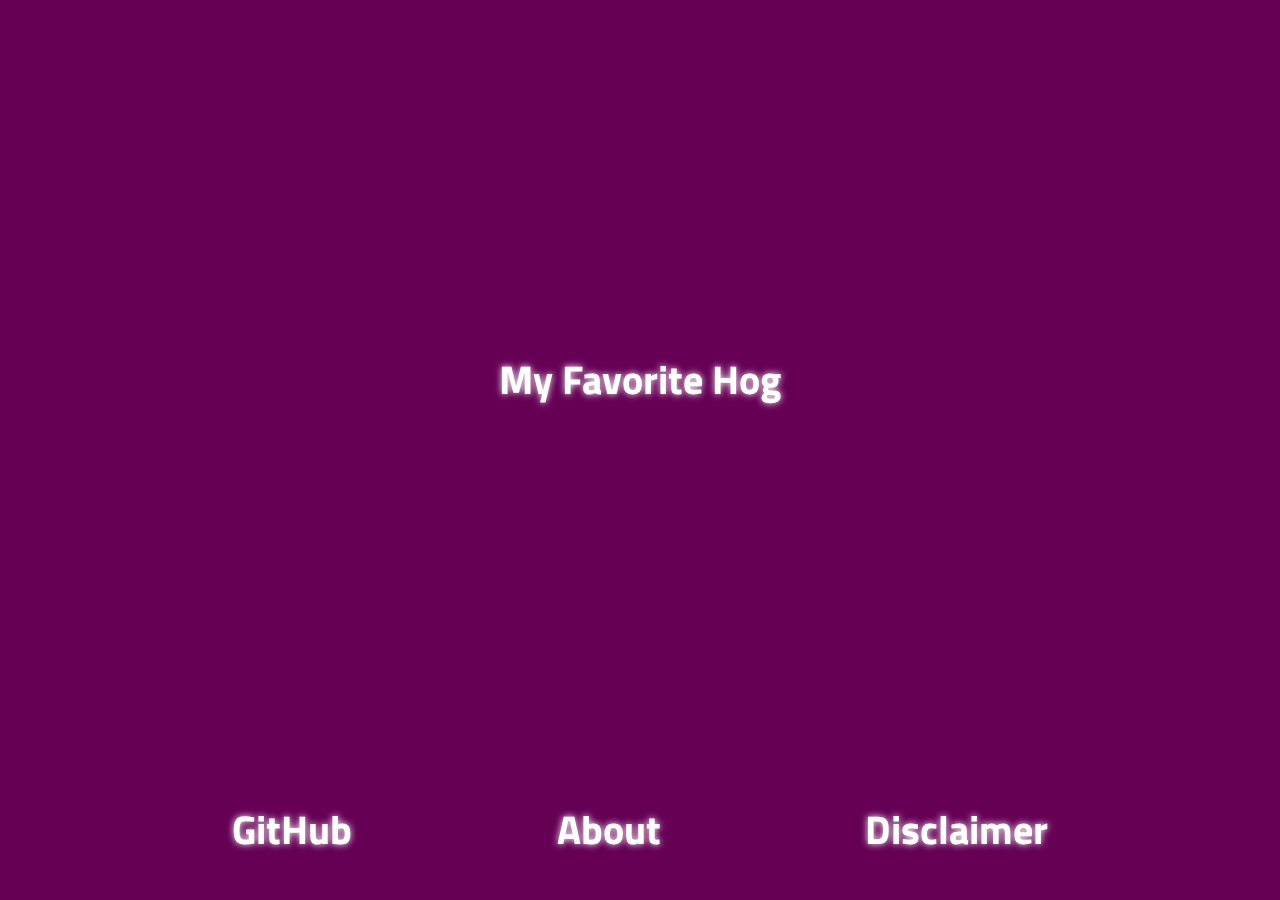
<file: index.html>
<!DOCTYPE html>
<html>
  <head>
    <meta charset="utf-8">
    <title>Hogku</title>
    <link href="./style.css" rel="stylesheet">
    <link href="https://fonts.googleapis.com/css?family=Titillium+Web" rel="stylesheet"> <!-- just trying to get a look-alike for github's ludicrous $350 dollar logo font so I can use text-shadow and avoid the PNG -->
  </head>
  <body>

    <div id="hog-wrapper">
      <img src="./assets/mudblood.png" class="hog mudblood-group" alt="" onclick="transitionPage(this, MUDBLOODGROUP, HOMEGROUP)">
      <div id="haiku-wrapper">
        <p class="text-glow-white hog mudblood-group haiku-line">My hand she gobbles</p>
        <p class="text-glow-white hog mudblood-group haiku-line">A morsel down her gullet</p>
        <p class="text-glow-white hog mudblood-group haiku-line">My pinky is gone</p>
      </div>
    </div>

    <div id="hog-wrapper">
      <img src="./assets/piggy-smalls.jpg" class="hog piggy-smalls-group" alt="" onclick="transitionPage(this, PIGGYSMALLSGROUP, HOMEGROUP)">
      <div id="haiku-wrapper">
        <p class="text-glow-white hog piggy-smalls-group haiku-line">I am his vessel</p>
        <p class="text-glow-white hog piggy-smalls-group haiku-line">A shadow over my life</p>
        <p class="text-glow-white hog piggy-smalls-group haiku-line">For him I succor</p>
      </div>
    </div>

    <div id="hog-wrapper">
      <img src="./assets/truffleshuffle.jpg" class="hog truffleshuffle-group" alt="" onclick="transitionPage(this, TRUFFLESHUFFLEGROUP, HOMEGROUP)">
      <div id="haiku-wrapper">
        <p class="text-glow-white hog truffleshuffle-group haiku-line">Run fast shuffle search</p>
        <p class="text-glow-white hog truffleshuffle-group haiku-line">Little girl beats you with stick</p>
        <p class="text-glow-white hog truffleshuffle-group haiku-line">Truffles must you find</p>
      </div>
    </div>

    <div id="hog-wrapper">
      <img src="./assets/rainbowdash.jpg" class="hog rainbowdash-group" alt="" onclick="transitionPage(this, RAINBOWDASHGROUP, HOMEGROUP)">
      <div id="haiku-wrapper">
        <p class="text-glow-white hog rainbowdash-group haiku-line">One most elusive</p>
        <p class="text-glow-white hog rainbowdash-group haiku-line">On your greese spoopy boys slip</p>
        <p class="text-glow-white hog rainbowdash-group haiku-line">Intangible you're</p>
      </div>
    </div>

    <div id="main-wrapper">

      <div id="main">
        <div id="center-text" class="home-group" onclick="transitionPage(this, HOMEGROUP, MUDBLOODGROUP)">
          <h1 class="click-text-glow-white">My Favorite Hog</h3>
        </div>
      </div>

      <div id="bottom-row">
        <div id="logo-wrapper" class="home-group" onclick="transitionPage(this, HOMEGROUP, PIGGYSMALLSGROUP)">
          <h2 id="github-logo" class="click-text-glow-white">GitHub</h2>
        </div>
        <div id="logo-wrapper" class="home-group" onclick="transitionPage(this, HOMEGROUP, TRUFFLESHUFFLEGROUP)">
          <h2 id="about-logo" class="click-text-glow-white">About</h2>
        </div>
        <div id="logo-wrapper" class="home-group" onclick="transitionPage(this, HOMEGROUP, RAINBOWDASHGROUP)">
          <h2 id="pholder-logo" class="click-text-glow-white">Disclaimer</h2>
        </div>
      </div>

    </div>

    <script src="./config.js" type="text/javascript"></script>
    <script src="./index.js" type="text/javascript"></script>
  </body>
</html>
</file>
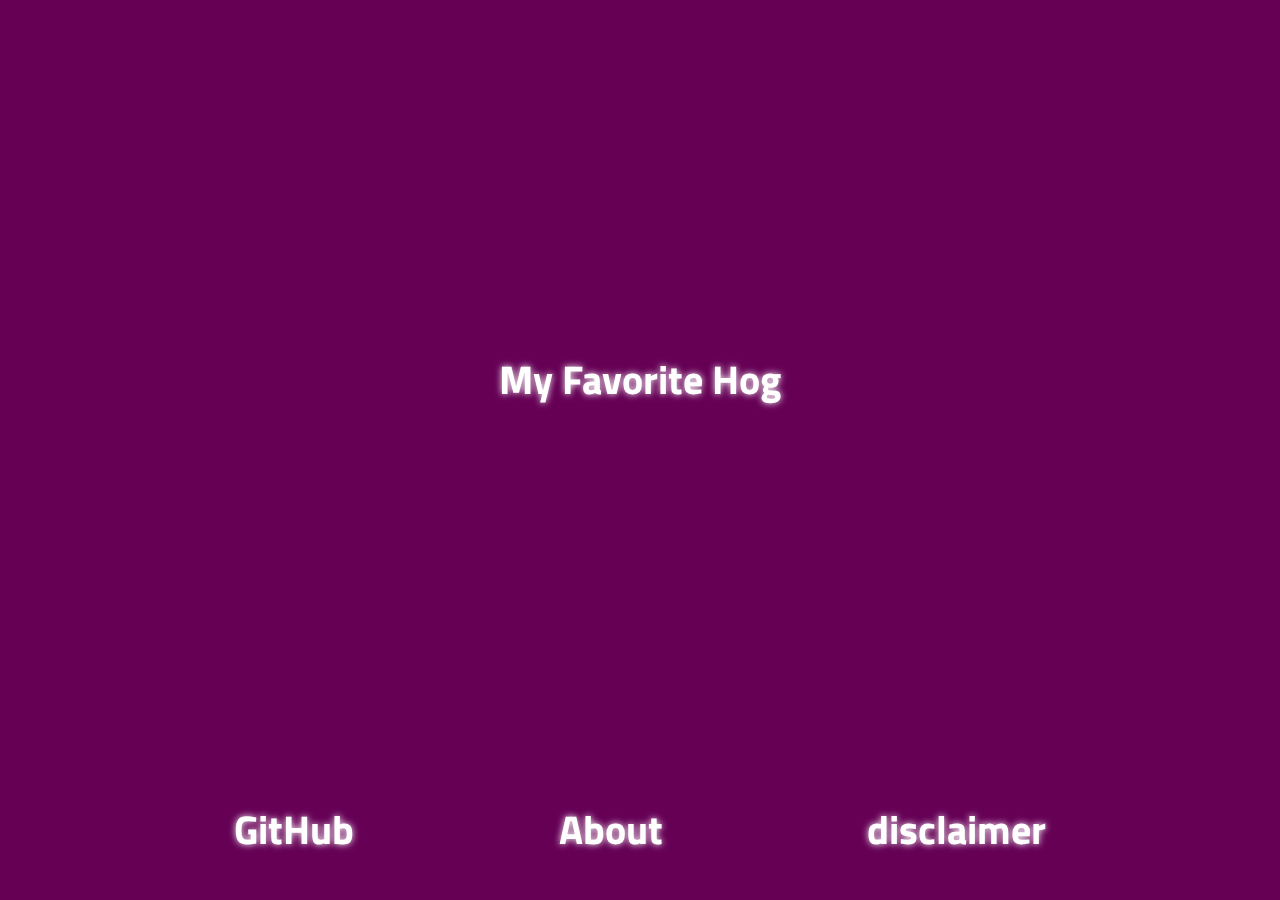
<file: vanilla-js-dq-client/index.html>
<!DOCTYPE html>
<html>
  <head>
    <meta charset="utf-8">
    <title>Hogku</title>
    <link href="./style.css" rel="stylesheet">
    <link href="https://fonts.googleapis.com/css?family=Titillium+Web" rel="stylesheet"> <!-- just trying to get a look-alike for github's ludicrous $350 dollar logo font so I can use text-shadow and avoid the PNG -->
  </head>
  <body>

    <div id="hog-wrapper">
      <img id="hog-img" src="./assets/mudblood.png" class="hog mudblood-group" alt="" onclick="transitionPage(this, MUDBLOODGROUP, HOMEGROUP)">
      <div id="haiku-wrapper">
        <p class="text-glow-white hog mudblood-group haiku-line">My hand she gobbles</p>
        <p class="text-glow-white hog mudblood-group haiku-line">A morsel down her gullet</p>
        <p class="text-glow-white hog mudblood-group haiku-line">My pinky is gone</p>
      </div>
    </div>

    <div id="hog-wrapper">
      <img id="hog-img" src="./assets/piggy-smalls.jpg" class="hog piggy-smalls-group" alt="" onclick="transitionPage(this, PIGGYSMALLSGROUP, HOMEGROUP)">
      <div id="haiku-wrapper">
        <p class="text-glow-white hog piggy-smalls-group haiku-line">I am his vessel</p>
        <p class="text-glow-white hog piggy-smalls-group haiku-line">A shadow over my life</p>
        <p class="text-glow-white hog piggy-smalls-group haiku-line">For him I succor</p>
      </div>
    </div>

    <div id="hog-wrapper">
      <img id="hog-img" src="./assets/truffleshuffle.jpg" class="hog truffleshuffle-group" alt="" onclick="transitionPage(this, TRUFFLESHUFFLEGROUP, HOMEGROUP)">
      <div id="haiku-wrapper">
        <p class="text-glow-white hog truffleshuffle-group haiku-line">Run fast shuffle search</p>
        <p class="text-glow-white hog truffleshuffle-group haiku-line">Little girl beats you with stick</p>
        <p class="text-glow-white hog truffleshuffle-group haiku-line">Truffles must you find</p>
      </div>
    </div>

    <div id="hog-wrapper">
      <img id="hog-img" src="./assets/rainbowdash.jpg" class="hog rainbowdash-group" alt="" onclick="transitionPage(this, RAINBOWDASHGROUP, HOMEGROUP)">
      <div id="haiku-wrapper">
        <p class="text-glow-white hog rainbowdash-group haiku-line">One most elusive</p>
        <p class="text-glow-white hog rainbowdash-group haiku-line">On your greese spoopy boys slip</p>
        <p class="text-glow-white hog rainbowdash-group haiku-line">Intangible you're</p>
      </div>
    </div>

    <div id="main-wrapper">

      <div id="main">
        <div id="center-text" class="home-group" onclick="transitionPage(this, HOMEGROUP, MUDBLOODGROUP)">
          <h1 class="click-text-glow-white">My Favorite Hog</h3>
        </div>
      </div>

      <div id="bottom-row">
        <div id="logo-wrapper" class="home-group" onclick="transitionPage(this, HOMEGROUP, PIGGYSMALLSGROUP)">
          <h2 id="github-logo" class="click-text-glow-white">GitHub</h2>
        </div>
        <div id="logo-wrapper" class="home-group" onclick="transitionPage(this, HOMEGROUP, TRUFFLESHUFFLEGROUP)">
          <h2 id="about-logo" class="click-text-glow-white">About</h2>
        </div>
        <div id="logo-wrapper" class="home-group" onclick="transitionPage(this, HOMEGROUP, RAINBOWDASHGROUP)">
          <h2 id="pholder-logo" class="click-text-glow-white">disclaimer</h2>
        </div>
      </div>

    </div>

    <script src="./index.js" type="text/javascript"></script>
  </body>
</html>
</file>
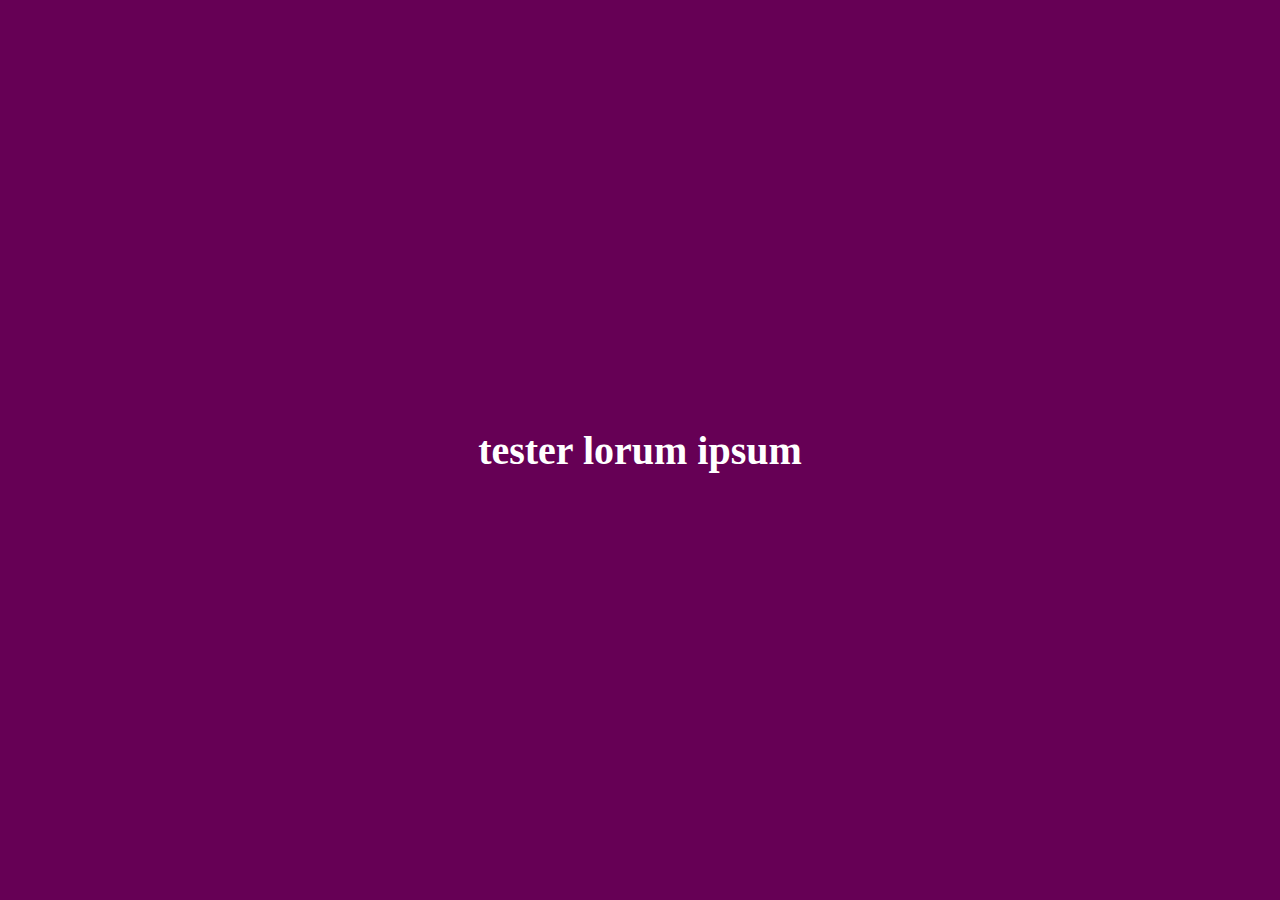
<file: tester.html>
<!DOCTYPE html>
<html>
  <head>
    <meta charset="utf-8">
    <title>Lorum</title>
    <link rel="stylesheet" href="./tester.css">

    </script>
    <script src="./tester.js" type="text/javascript"></script>
  </head>
  <body>
    <div id="main-wrapper">
      <div id="main">
        <div id="center-text" onmousedown="fadeOut(this)" onmouseup="fadeIn(this)">
          <h3 class="text-glow-white">tester lorum ipsum</h3>
        </div>
      </div>
    </div>

  </body>
</html>
</file>
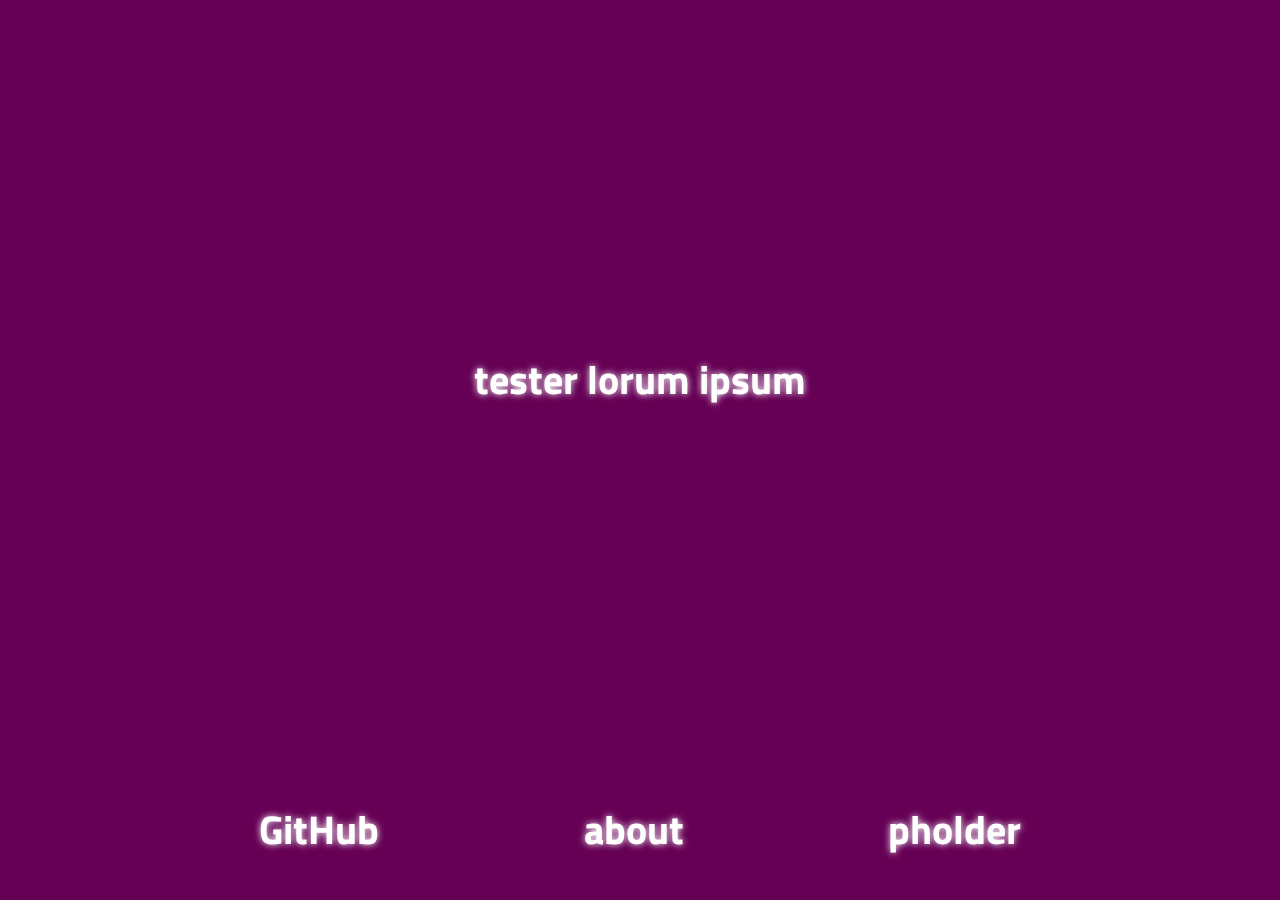
<file: vanilla-js-dq-client/tester.html>
<!DOCTYPE html>
<html>
  <head>
    <meta charset="utf-8">
    <title>Lorum</title>
    <link href="./tester.css" rel="stylesheet">
    <link href="https://fonts.googleapis.com/css?family=Titillium+Web" rel="stylesheet"> <!-- just trying to get a look-alike for github's ludicrous $350 dollar logo font so I can use text-shadow and avoid the PNG -->
    <script src="./tester.js" type="text/javascript"></script>
  </head>
  <body>
    <div id="main-wrapper">
      <div id="main">
        <div id="center-text" class="fade-out-group" onclick="fadeAllOut(this)">
          <h3 class="text-glow-white">tester lorum ipsum</h3>
        </div>
      </div>
      <div id="bottom-row">
        <div id="logo-wrapper" class="fade-out-group" onclick="fadeAllOut(this)">
          <h2 id="github-logo" class="text-glow-white">GitHub</h2>
        </div>
        <div id="logo-wrapper" class="fade-out-group" onclick="fadeAllOut(this)">
          <h2 id="about-logo" class="text-glow-white">about</h2>
        </div>
        <div id="logo-wrapper" class="fade-out-group" onclick="fadeAllOut(this)">
          <h2 id="pholder-logo" class="text-glow-white">pholder</h2>
        </div>
      </div>
    </div>

  </body>
</html>
</file>
<file: style.css>
html {
  height: 100%;
  width: 100%;
  font-family: 'Titillium Web', sans-serif;
}

body {
  margin: 0 0;
  min-height: 100%;
  min-width: 100%;
  background-color: #605;
  animation: background-shimmer 20s forwards infinite;
}

div, h1, h2, h3 {
  height: 100%;
  width: 100%;
  margin: 0;
  padding: 0;
  color: white;
}

img {
  cursor: pointer;
  box-shadow: 5px 5px 10px rgba(0, 0, 0, 0.1);
}

#main-wrapper {
  position: fixed;
  display: flex;
  justify-content: center;
  align-items: center;
  flex-direction: column;
  margin: 0;
  pointer-events: none;
}

#hog-wrapper {
  position: absolute;
  display: flex;
  justify-content: center;
  align-items: center;
  pointer-events: none;
}

#haiku-wrapper {
  display: flex;
  flex-direction: column;
  height: fit-content;
  width: fit-content;
  padding: 0 15px;
}

.home-group {
  pointer-events: auto;
}

.hog {
  opacity: 0;
  pointer-events: none;
}

#main {
  height: 90%;
  display: flex;
  justify-content: center;
  align-items: center;
}

#bottom-row {
  display: flex;
  justify-content: center;
  align-items: center;
  flex-direction: row;
  height: 150px;
}

#logo-wrapper {
  padding: 0 8%;
  height: fit-content;
  width: fit-content;
}

.haiku-line {
  margin: 10px 0px;
}

.text-glow-white {
  color: white;
  font-size: 15pt;
  cursor: default;
  text-shadow: 0px 0px 7px #fff;
}

.click-text-glow-white {
  color: white;
  font-size: 30pt;
  cursor: pointer;
  text-shadow: 0px 0px 7px #fff;
}
.click-text-glow-white:hover {
  animation: white-soft-glow 3s forwards ease-in-out infinite;
}

#center-text {
  width: fit-content;
  height: fit-content;
}

@keyframes background-shimmer {
  0% { background-color: #605 }
  33.3% { background-color: #523 }
  66.6% { background-color: #424 }
  100% { background-color: #605 }
}

@keyframes white-soft-glow {
  /*text-shadow: h-shadow v-shadow blur-radius color|none|initial|inherit;*/
  /*ex: text-shadow: 2px 2px #ff0000;*/
  0% { text-shadow: 0px 0px 9px #fff; }
  50% { text-shadow: 0px 0px 25px #fff; }
  100% { text-shadow: 0px 0px 9px #fff; }
}

.fade-up-out {
  animation: fade-up-out .7s ease-in forwards;
}

.fade-down-in {
  animation: fade-down-in .7s ease-out forwards;
}

@keyframes fade-up-out {
  0% { transform: translateY(0px); opacity: 1 }
  100% { transform: translateY(-40px); opacity: 0 }
}

@keyframes fade-down-in {
  0% { transform: translateY(-80px); opacity: 0 }
  100% { transform: translateY(0px); opacity: 1 }
}
</file>
<file: vanilla-js-dq-client/style.css>
html {
  height: 100%;
  width: 100%;
  font-family: 'Titillium Web', sans-serif;
}

body {
  margin: 0 0;
  min-height: 100%;
  min-width: 100%;
  background-color: #605;
  animation: background-shimmer 20s forwards infinite;
}

div, h1, h2, h3 {
  height: 100%;
  width: 100%;
  margin: 0;
  padding: 0;
  color: white;
}

#main-wrapper {
  position: fixed;
  display: flex;
  justify-content: center;
  align-items: center;
  flex-direction: column;
  margin: 0;
  pointer-events: none;
}

#hog-wrapper {
  position: absolute;
  display: flex;
  justify-content: center;
  align-items: center;
  pointer-events: none;
  /*transform-style: preserve-3d;*/
  /*animation: oscillate 40s cubic-bezier(.2,0,.8,1) forwards infinite;*/
}

#haiku-wrapper {
  display: flex;
  flex-direction: column;
  height: fit-content;
  width: fit-content;
  padding: 0 15px;
}

.home-group {
  pointer-events: auto;
}

.hog {
  opacity: 0;
  pointer-events: none;
}

#main {
  height: 90%;
  display: flex;
  justify-content: center;
  align-items: center;
}

#bottom-row {
  display: flex;
  justify-content: center;
  align-items: center;
  flex-direction: row;
  height: 150px;
}

#logo-wrapper {
  padding: 0 8%;
  height: fit-content;
  width: fit-content;
}

.haiku-line {
  margin: 10px 0px;
}

.text-glow-white {
  color: white;
  font-size: 15pt;
  cursor: default;
  text-shadow: 0px 0px 7px #fff;
}

.click-text-glow-white {
  color: white;
  font-size: 30pt;
  cursor: pointer;
  text-shadow: 0px 0px 7px #fff;
}
.click-text-glow-white:hover {
  animation: white-soft-glow 3s forwards ease-in-out infinite;
}

#center-text {
  width: fit-content;
  height: fit-content;
}

#github-logo {
  font-family: 'Titillium Web', sans-serif;
}
#about-logo {
}
#pholder-logo {
}

#hog-img {
  cursor: pointer;
}

@keyframes background-shimmer {
  0% { background-color: #605 }
  33.3% { background-color: #523 }
  66.6% { background-color: #424 }
  100% { background-color: #605 }
}

@keyframes stop-oscillation {
	100%  { transform: rotateX(0) rotateY(0) rotateZ(0); }
}

@keyframes oscillate {
	0% { transform: rotateX(0deg) rotateY(0deg) rotateZ(0deg); }
	10% { transform: rotateX(2deg) rotateY(2deg) rotateZ(-0.25deg); }
	20% { transform: rotateX(0deg) rotateY(4deg) rotateZ(0.25deg); }
	30% { transform: rotateX(-2deg) rotateY(2deg) rotateZ(1deg); }
	40% { transform: rotateX(-4deg) rotateY(0deg) rotateZ(0.25deg); }
	50% { transform: rotateX(-2deg) rotateY(-2deg) rotateZ(-0.25deg); }
	60% { transform: rotateX(0deg) rotateY(-4deg) rotateZ(-1deg); }
	70% { transform: rotateX(2deg) rotateY(-2deg) rotateZ(-1.25deg); }
	80% { transform: rotateX(4deg) rotateY(0deg) rotateZ(-1deg); }
	90% { transform: rotateX(2deg) rotateY(2deg) rotateZ(-0.5deg); }
	100% { transform: rotateX(0deg) rotateY(0deg) rotateZ(0deg); }
}

@keyframes white-soft-glow {
  /*text-shadow: h-shadow v-shadow blur-radius color|none|initial|inherit;*/
  /*ex: text-shadow: 2px 2px #ff0000;*/
  0% { text-shadow: 0px 0px 9px #fff; }
  50% { text-shadow: 0px 0px 25px #fff; }
  100% { text-shadow: 0px 0px 9px #fff; }
}

.fade-up-out {
  animation: fade-up-out .7s ease-in forwards;
}

.fade-down-in {
  animation: fade-down-in .7s ease-out forwards;
}

@keyframes fade-up-out {
  0% { transform: translateY(0px); opacity: 1 }
  100% { transform: translateY(-40px); opacity: 0 }
}

@keyframes fade-down-in {
  0% { transform: translateY(-80px); opacity: 0 }
  100% { transform: translateY(0px); opacity: 1 }
}
</file>
<file: tester.css>
html {
  height: 100%;
  width: 100%;
}
body {
  margin: 0 0;
  min-height: 100%;
  min-width: 100%;
}
div {
  height: 100%;
  width: 100%;
}
h1, h2, h3 {
  margin: 0;
  padding: 0;
}

#main-wrapper {
  position: fixed;
  margin: 0;
  transform-style: preserve-3d;
  /*animation: oscillate 40s cubic-bezier(.2,0,.8,1) forwards infinite;*/
}

#main {
  display: flex;
  justify-content: center;
  align-items: center;

  background-color: #605;
  animation: background-shimmer 20s forwards infinite;
}

.fade-up-out {
  animation: fade-up-out 1s ease-in forwards;
}

.fade-down-in {
  animation: fade-down-in 1s ease-out forwards;
}

#center-text {
  width: fit-content;
  height: fit-content;
}

.text-glow-white {
  color: white;
  font-size: 30pt;
  animation: white-soft-glow 5s forwards ease-in-out infinite;
}

@keyframes background-shimmer {
  0% { background-color: #605 }
  33.3% { background-color: #523 }
  66.6% { background-color: #425 }
  100% { background-color: #605 }
}

@keyframes stop-oscillation {
	100%  { transform: rotateX(0) rotateY(0) rotateZ(0); }
}

@keyframes oscillate {
	0% { transform: rotateX(0deg) rotateY(0deg) rotateZ(0deg); }
	10% { transform: rotateX(2deg) rotateY(2deg) rotateZ(-0.25deg); }
	20% { transform: rotateX(0deg) rotateY(4deg) rotateZ(0.25deg); }
	30% { transform: rotateX(-2deg) rotateY(2deg) rotateZ(1deg); }
	40% { transform: rotateX(-4deg) rotateY(0deg) rotateZ(0.25deg); }
	50% { transform: rotateX(-2deg) rotateY(-2deg) rotateZ(-0.25deg); }
	60% { transform: rotateX(0deg) rotateY(-4deg) rotateZ(-1deg); }
	70% { transform: rotateX(2deg) rotateY(-2deg) rotateZ(-1.25deg); }
	80% { transform: rotateX(4deg) rotateY(0deg) rotateZ(-1deg); }
	90% { transform: rotateX(2deg) rotateY(2deg) rotateZ(-0.5deg); }
	100% { transform: rotateX(0deg) rotateY(0deg) rotateZ(0deg); }
}

@keyframes white-soft-glow {
  /*text-shadow: h-shadow v-shadow blur-radius color|none|initial|inherit;*/
  /*ex: text-shadow: 2px 2px #ff0000;*/
  0% { text-shadow: 0px 0px 7px #fff; }
  50% { text-shadow: 0px 0px 20px #fff; }
  100% { text-shadow: 0px 0px 7px #fff; }
}

@keyframes fade-up-out {
  0% { transform: translateY(0px); opacity: 1 }
  100% { transform: translateY(-40px); opacity: 0 }
}

@keyframes fade-down-in {
  0% { transform: translateY(-40px); opacity: 0 }
  100% { transform: translateY(0px); opacity: 1 }
}
</file>
<file: vanilla-js-dq-client/tester.css>
html {
  height: 100%;
  width: 100%;
  font-family: 'Titillium Web', sans-serif;
}

body {
  margin: 0 0;
  min-height: 100%;
  min-width: 100%;
  background-color: #605;
  animation: background-shimmer 20s forwards infinite;
}

div, h1, h2, h3 {
  height: 100%;
  width: 100%;
  margin: 0;
  padding: 0;
  color: white;
}

#main-wrapper {
  position: fixed;
  display: flex;
  justify-content: center;
  align-items: center;
  flex-direction: column;
  margin: 0;
  transform-style: preserve-3d;
  /*animation: oscillate 40s cubic-bezier(.2,0,.8,1) forwards infinite;*/
}

#main {
  height: 90%;
  display: flex;
  justify-content: center;
  align-items: center;
}

#bottom-row {
  display: flex;
  justify-content: center;
  align-items: center;
  flex-direction: row;
  height: 150px;
}

#logo-wrapper {
  padding: 0 8%;
  height: fit-content;
  width: fit-content;
}

.text-glow-white {
  color: white;
  font-size: 30pt;
  cursor: pointer;
  text-shadow: 0px 0px 7px #fff;
}
.text-glow-white:hover {
  animation: white-soft-glow 3s forwards ease-in-out infinite;
}

#center-text {
  width: fit-content;
  height: fit-content;
}

#github-logo {
  font-family: 'Titillium Web', sans-serif;
}
#about-logo {
}
#pholder-logo {
}

@keyframes background-shimmer {
  0% { background-color: #605 }
  33.3% { background-color: #523 }
  66.6% { background-color: #425 }
  100% { background-color: #605 }
}

@keyframes stop-oscillation {
	100%  { transform: rotateX(0) rotateY(0) rotateZ(0); }
}

@keyframes oscillate {
	0% { transform: rotateX(0deg) rotateY(0deg) rotateZ(0deg); }
	10% { transform: rotateX(2deg) rotateY(2deg) rotateZ(-0.25deg); }
	20% { transform: rotateX(0deg) rotateY(4deg) rotateZ(0.25deg); }
	30% { transform: rotateX(-2deg) rotateY(2deg) rotateZ(1deg); }
	40% { transform: rotateX(-4deg) rotateY(0deg) rotateZ(0.25deg); }
	50% { transform: rotateX(-2deg) rotateY(-2deg) rotateZ(-0.25deg); }
	60% { transform: rotateX(0deg) rotateY(-4deg) rotateZ(-1deg); }
	70% { transform: rotateX(2deg) rotateY(-2deg) rotateZ(-1.25deg); }
	80% { transform: rotateX(4deg) rotateY(0deg) rotateZ(-1deg); }
	90% { transform: rotateX(2deg) rotateY(2deg) rotateZ(-0.5deg); }
	100% { transform: rotateX(0deg) rotateY(0deg) rotateZ(0deg); }
}

@keyframes white-soft-glow {
  /*text-shadow: h-shadow v-shadow blur-radius color|none|initial|inherit;*/
  /*ex: text-shadow: 2px 2px #ff0000;*/
  0% { text-shadow: 0px 0px 9px #fff; }
  50% { text-shadow: 0px 0px 25px #fff; }
  100% { text-shadow: 0px 0px 9px #fff; }
}

.fade-up-out {
  animation: fade-up-out 1s ease-in forwards;
}
@keyframes fade-up-out {
  0% { transform: translateY(0px); opacity: 1 }
  100% { transform: translateY(-40px); opacity: 0 }
}

.fade-down-in {
  animation: fade-down-in 1s ease-out forwards;
}
@keyframes fade-down-in {
  0% { transform: translateY(-40px); opacity: 0 }
  100% { transform: translateY(0px); opacity: 1 }
}
</file>
